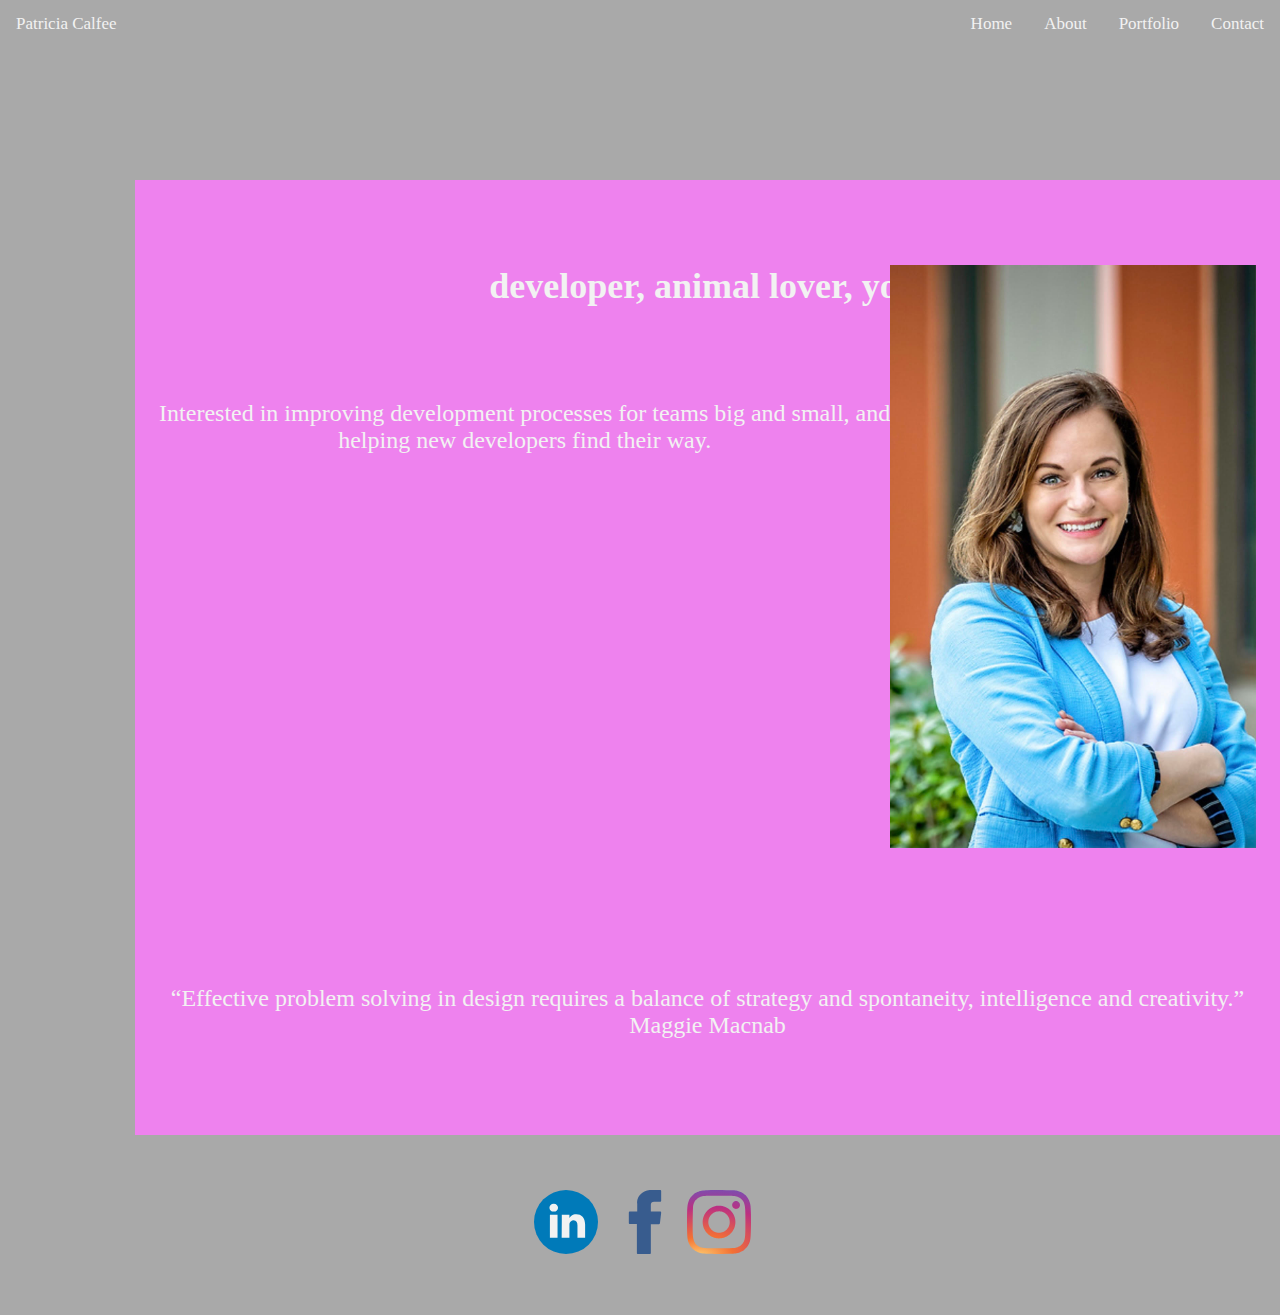
<file: personal_site/index.html>
<!DOCTYPE html>
<html lang="en">
<head>
    <meta charset="UTF-8">
    <meta name="viewport" content="width=device-width, initial-scale=1.0">
    <title>Personal Website</title>
    <link rel="stylesheet" href="./styles.css">
    <script src="./javascript.js"></script>
</head>
<body>
  <header>
    
      <div class="topnav">
        <a href="./contact.html">Contact</a>
        <a href="./portfolio.html" >Portfolio</a>
        <a href="./about.html" >About</a>
        <a href="./index.html">Home</a>
        <div class="topnav-left">
          Patricia Calfee
        </div>
    </div> 
  
  </header>
  <main>
  <div class="MainLayout">
    <div class="heading">
      <h2>developer, animal lover, yogi</h2>
    </div>
      <div class="P1">
        <p>Interested in improving development processes for teams big and small, and helping new developers find their way.</p>
      </div>
      <div class="headshot-container">
        <img src="./assets/head-shot.jpg" alt="headshot" width="100%" >
      </div>
      <div class="P2">
        <p>“Effective problem solving in design requires a balance of strategy and spontaneity, intelligence and creativity.” Maggie Macnab</p>
      </div>
    </div>
    
  </main>
  

    <footer>
  
      <div class="mediaIcon"><a href="https://www.linkedin.com/in/patricia-calfee-0972a323/" ><img src="./assets/linkedin.svg" alt="linkedin" height="64px" ></a></div> 
      <div class="mediaIcon"></div><a href="https://www.facebook.com/patricia.calfee" ><img src="./assets/facebook.svg" alt="facebook" height="64px"></a></div>
      <div class="mediaIcon"></div><a href="https://www.instagram.com/patricia_calfee/" ><img src="./assets/instagram-icon (1).svg" alt="instagram" height="64px"></a></div>
    
    </footer>

 
  
</body>
</html>
</file>
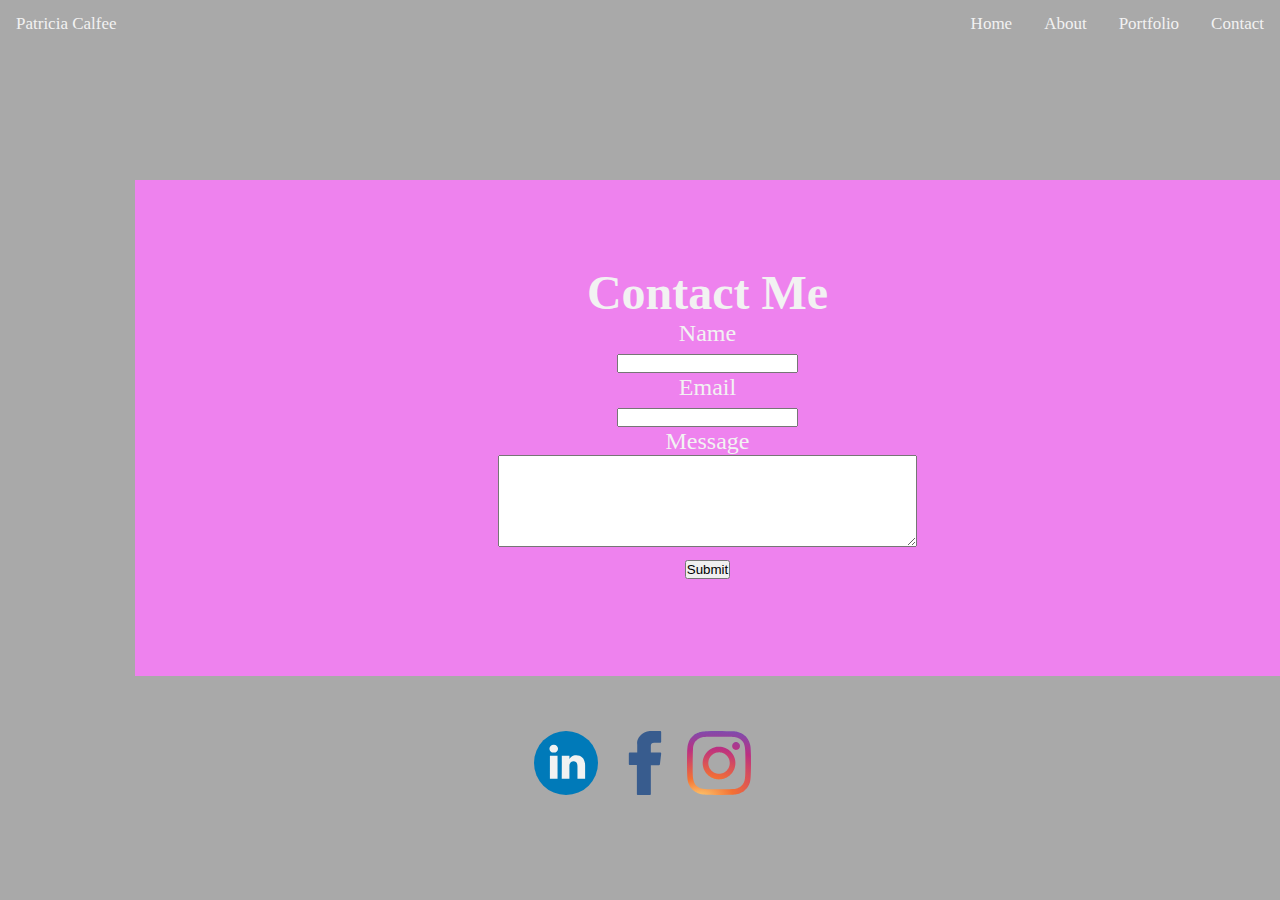
<file: personal_site/contact.html>
<!DOCTYPE html>
<html lang="en">
<head>
    <meta charset="UTF-8">
    <meta name="viewport" content="width=device-width, initial-scale=1.0">
    <title>Personal Website</title>
    <link rel="stylesheet" href="./styles.css">
    <script src="./javascript.js"></script>
</head>
<body>
    <header>
    <div class="topnav">
        <a href="./form.html">Contact</a>
        <a href="./portfolio.html" >Portfolio</a>
        <a href="./about.html" >About</a>
        <a href="./index.html">Home</a>
        <div class="topnav-left">
          Patricia Calfee
        </div>
    </div> 
    </header>

  <main>
    <h1>Contact Me</h1>

    <form id="form">
        <div>
            <label for="name">Name</label><br />
            <input form="name" type="text" name="name" />
        </div>

        <div>
            <label for="email">Email</label><br />
            <input type="email" type="email"/>
        </div>

        <div>
            <label for="message">Message</label><br />
            <textarea id="message" name="message" rows="6" cols="50"></textarea>
        </div>
       
            <button type="submit" id="submit">Submit</button>
        
    </form>

    </main>
    <footer>
  
        <div class="mediaIcon"><a href="https://www.linkedin.com/in/patricia-calfee-0972a323/" ><img src="./assets/linkedin.svg" alt="linkedin" height="64px" ></a></div> 
        <div class="mediaIcon"></div><a href="https://www.facebook.com/patricia.calfee" ><img src="./assets/facebook.svg" alt="facebook" height="64px"></a></div>
        <div class="mediaIcon"></div><a href="https://www.instagram.com/patricia_calfee/" ><img src="./assets/instagram-icon (1).svg" alt="instagram" height="64px"></a></div>
      
      </footer>
</body>
</html>
</file>
<file: personal_site/styles.css>
* {
    box-sizing: border-box;
    padding: 0;
    margin: 0;
}

    header{
      
        font-family: fantasy;
    }
 
    .topnav{
        overflow: hidden;
        background-color: darkgray ;
        width: 100%;
        height: 20vh;    
    }
    .topnav a {
        float: inline-end;
        color: #f2f2f2;
        text-align: center;
        padding: 14px 16px;
        text-decoration: none;
        font-size: 17px;
      }

      .topnav a:hover {
        background-color: #ddd;
        color: black;
      }   

      .topnav-left{
        float: inline-start;
        color: #f2f2f2;
        text-align: center;
        padding: 14px 16px;
        text-decoration: none;
        font-size: 17px;
      }

      body{
        min-height: 80vh;
        /* display: flex; */
        flex-direction: column; 
        background-color: darkgray;
        font-family: serif;
        font-size:x-large; 
        color: #f2f2f2;
        
      }
      

      main{
        
        margin-left: 15vh;
        padding: 85px 24px 96px;
        background-color: violet;
        /* max-width: 80% */
        text-align: center;
      }
       .MainLayout{
        display: grid;
        grid-template-rows: 15vh 50vh 15vh;
        grid-template-columns: repeat(3, 2fr);
       }

      .heading{
    
    grid-row-start: 1;
    grid-column-start: 1;
    grid-column-end: 4;
    
      }

      .P1{
        grid-column-start: 1;
        grid-column-end: 3;  
      }
     
        
        .headshot-container{
          grid-row-start: 1;
          grid-row-end: 4;
         grid-column-start: 3;
         grid-column-end: 4;
         /* border: 20px darkgray solid; */
         /* width: 100%; */
         max-width: 100vh; 
         max-height: fit-content;
         display: inline-block;
         align-content: center;
         overflow: hidden;
      }

      .P2{
        grid-row-start: 4;
        grid-row-end: 4;
        grid-column-start: 1;
        grid-column-end: -1;
      }


     .lucy{
      border: 20px darkgray solid;
      max-width: 50vh;
      display: inline-flex;
      overflow: hidden;
      
     }
     
   .yoga{
    border: 20px darkgray solid;
      max-height: 70vh;
      display: inline-flex;
      overflow: hidden;
   } 


  footer{
    background-color: darkgray ;
        width: 100%;
        height: 20vh;  
        padding: 14px 16px;
        display: flex;
        flex-direction: row;
        align-items: center;
        justify-content: center;
        text-align: center;
        
   }
   

  .mediaIcon{

padding: 5px;
  }
</file>
